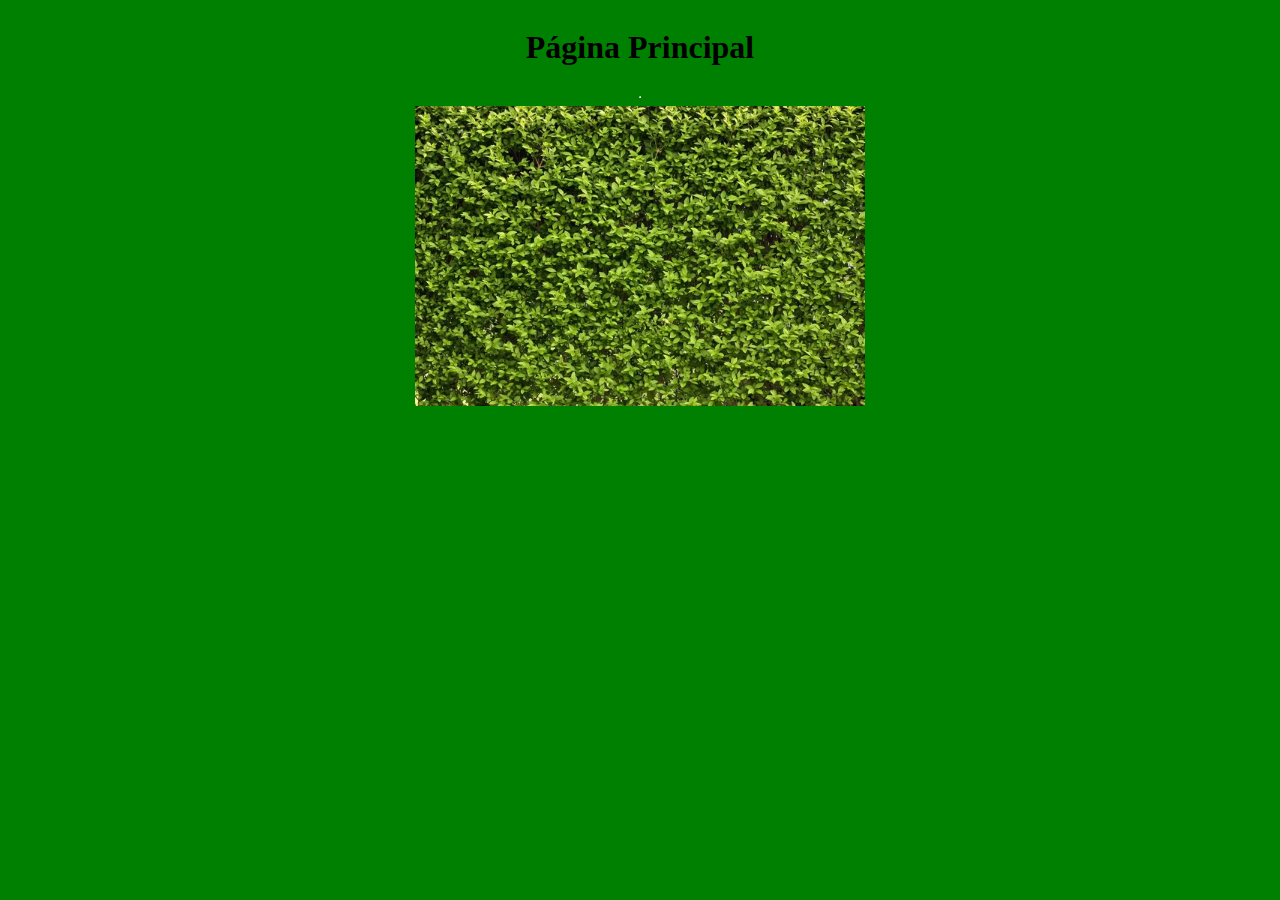
<file: www/index.html>
<!DOCTYPE html>
<html lang="pt-br">
<head>
    <meta charset="UTF-8">
    <meta name="viewport" content="width=device-width, initial-scale=1.0">
    <title>Página Principal</title>
    <link rel="stylesheet" href="style.css">
</head>
<body>
    <h1>Página Principal</h1>
    <hr>
    <img src="mato.jpg" alt="" height="300">
</body>
</html>
</file>
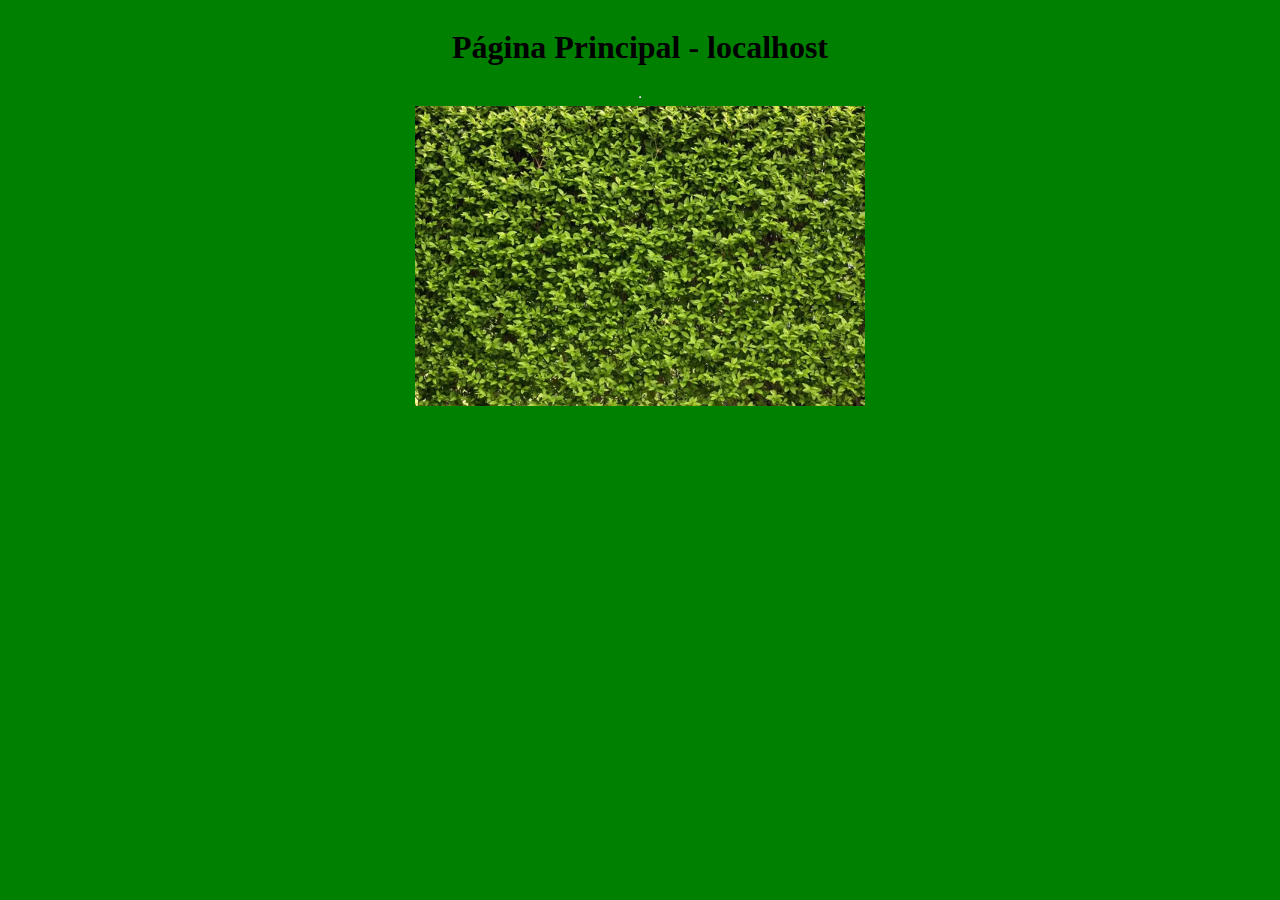
<file: www/localhost/index.html>
<!DOCTYPE html>
<html lang="pt-br">
<head>
    <meta charset="UTF-8">
    <meta name="viewport" content="width=device-width, initial-scale=1.0">
    <title>Página Principal</title>
    <link rel="stylesheet" href="style.css">
</head>
<body>
    <h1>Página Principal - localhost</h1>
    <hr>
    <img src="mato.jpg" alt="" height="300">
</body>
</html>
</file>
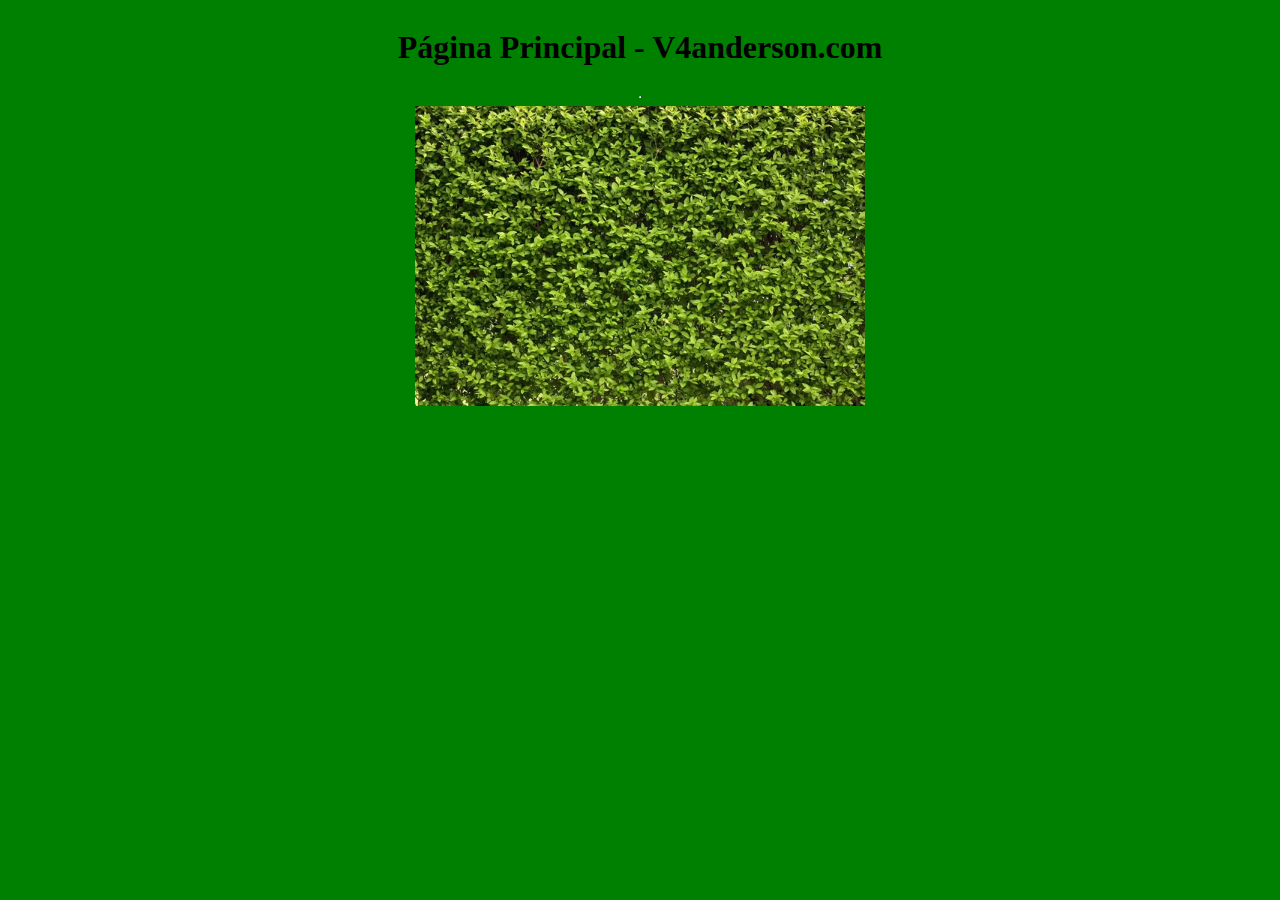
<file: www/v4anderson.com/index.html>
<!DOCTYPE html>
<html lang="pt-br">
<head>
    <meta charset="UTF-8">
    <meta name="viewport" content="width=device-width, initial-scale=1.0">
    <title>Página Principal</title>
    <link rel="stylesheet" href="style.css">
</head>
<body>
    <h1>Página Principal - V4anderson.com</h1>
    <hr>
    <img src="mato.jpg" alt="" height="300">
</body>
</html>
</file>
<file: www/style.css>
body {
    background-color: green;
    display: flex;
    flex-direction: column;
    align-items: center;
}
</file>
<file: www/localhost/style.css>
body {
    background-color: green;
    display: flex;
    flex-direction: column;
    align-items: center;
}
</file>
<file: www/v4anderson.com/style.css>
body {
    background-color: green;
    display: flex;
    flex-direction: column;
    align-items: center;
}
</file>
